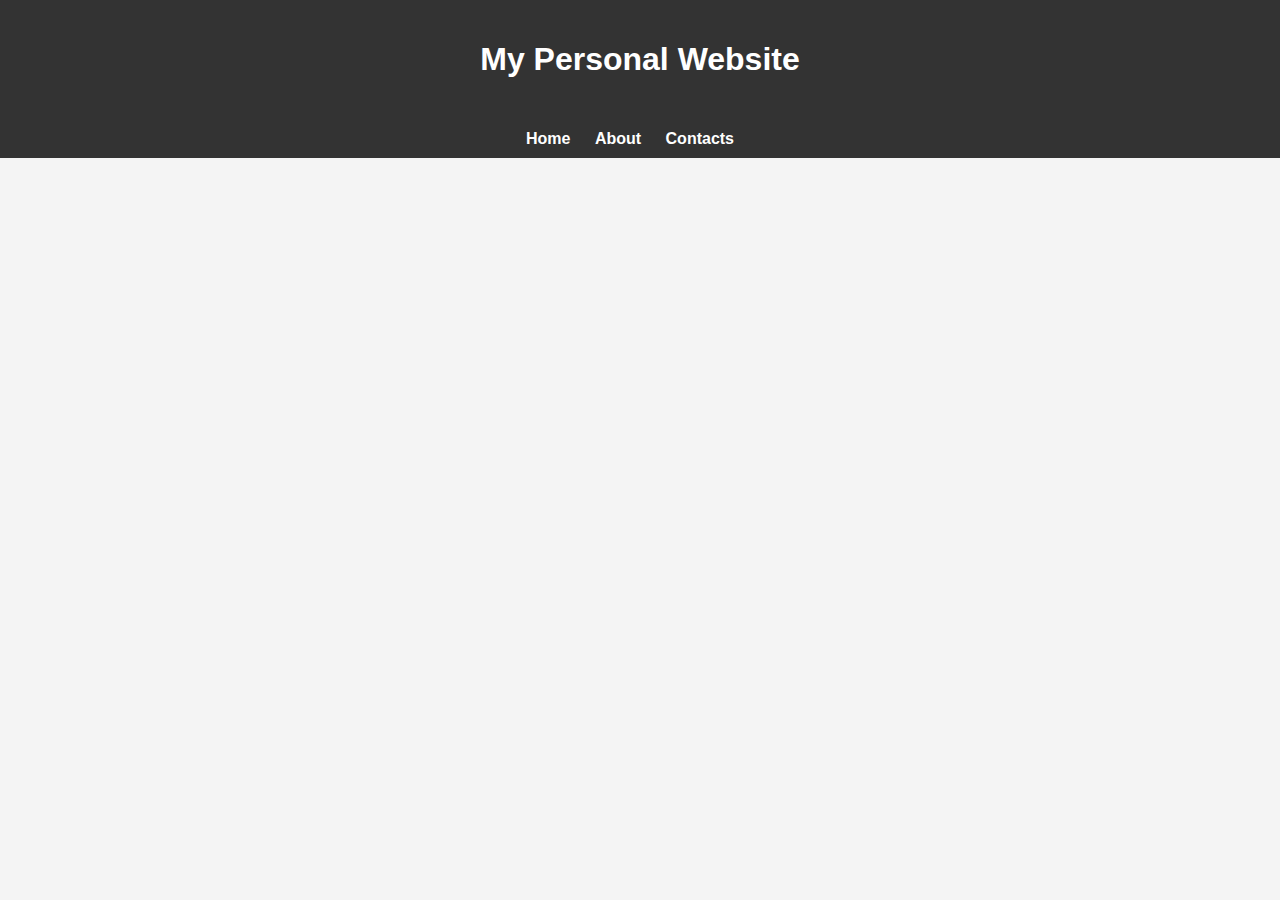
<file: index.html>
<!DOCTYPE html>
<html lang="en">
<head>
    <meta charset="UTF-8">
    <meta name="viewport" content="width=device-width, initial-scale=1.0">
    <title>My Personal Website</title>
    <link rel="stylesheet" href="index.css">
    <style>
      
        .education-container {
            background-color: #f0f0f0;
            border-radius: 10px;
            padding: 20px;
            margin-top: 20px;
            box-shadow: 0 4px 8px rgba(0, 0, 0, 0.1);
        }

        .education-container h3 {
            font-size: 1.2em;
            color: #333;
            margin-bottom: 10px;
        }

        .education-container p {
            font-size: 1em;
            color: #666;
            margin-top: 0;
        }
    </style>
</head>
<body>
    <header>
        <h1>My Personal Website</h1>
    </header>
    <nav>
        <ul>
            <li><a href="index.html">Home</a></li>
            <li><a href="about.html">About</a></li>
            <li><a href="Contacts.html">Contacts</a></li>
        </ul>
    </nav>
    
    <div class="container animated fade-in-up">
        <div class="profile">
            <img src="CARL.jpg" alt="Profile Picture">
            <h2>Carl Ivan Ken Simbulan</h2>
        </div>
        
        <div class="education-container">
            <p>Currently pursuing BS Information Technology at National University Laguna (NU Laguna). I am in my second year of college.</p>
        </div>
    </div>
</body>
</html>
</file>
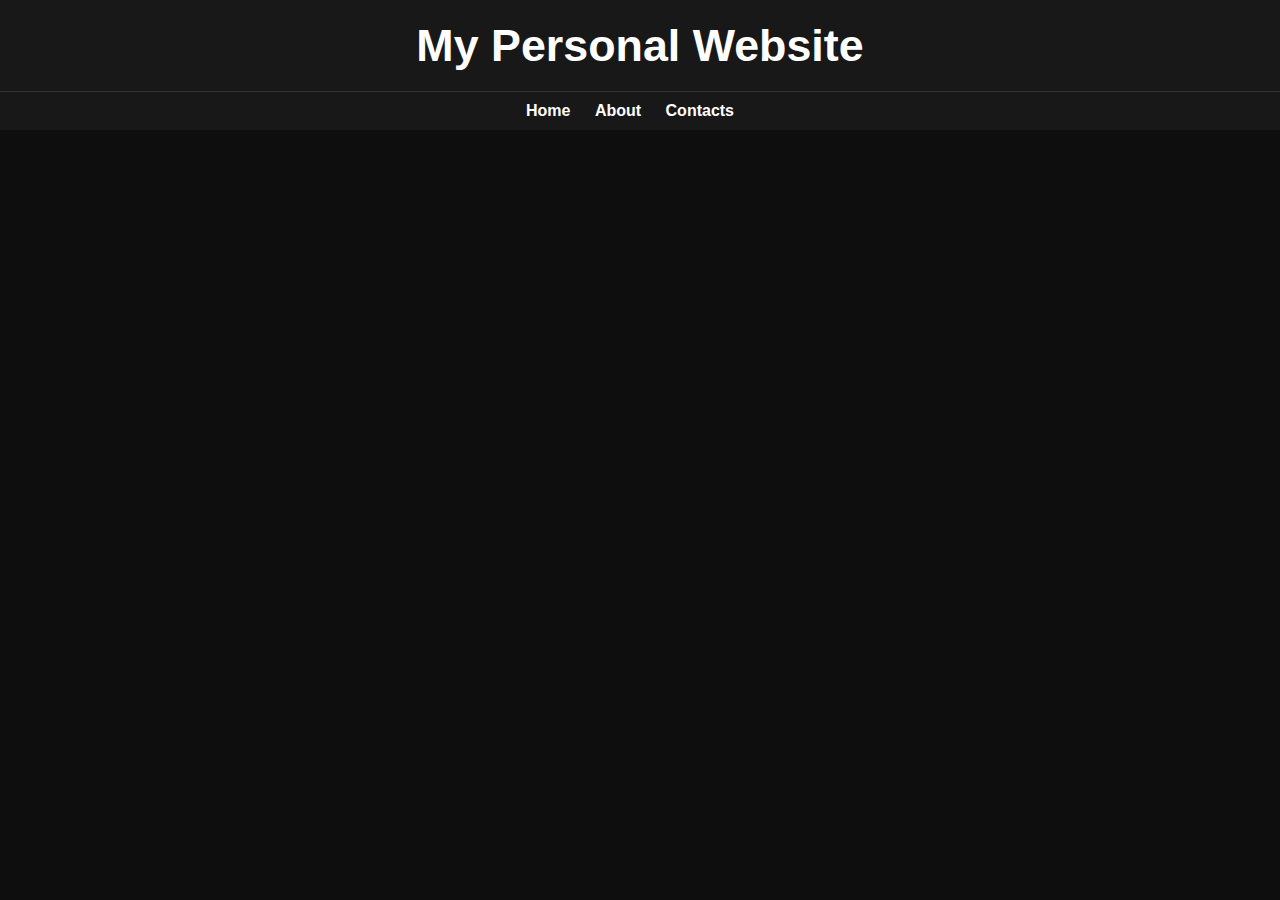
<file: carl-website/index.html>
<!DOCTYPE html>
<html lang="en">
<head>
    <meta charset="UTF-8">
    <meta name="viewport" content="width=device-width, initial-scale=1.0">
    <title>Personal Website</title>
    <link rel="stylesheet" href="index.css">
    <style>
    </style>
</head>
<body>
    <header>
        <h1>My Personal Website</h1>
    </header>
    <nav>
        <ul>
            <li><a href="index.html">Home</a></li>
            <li><a href="about.html">About</a></li>
            <li><a href="Contacts.html">Contacts</a></li> 
        </ul>
    </nav>
    
    <div class="container animated fade-in-up">
        <div class="profile">
            <img src="CARL.jpg" alt="Profile Picture">
            <h2>Carl Ivan Ken Simbulan</h2>
        </div>
        
        <div class="education-container">
            <p>Currently pursuing BS Information Technology at National University Laguna (NU Laguna). I am in my second year of college.</p>
        </div>
    </div>

    <script>
    </script>
</body>
</html>
</file>
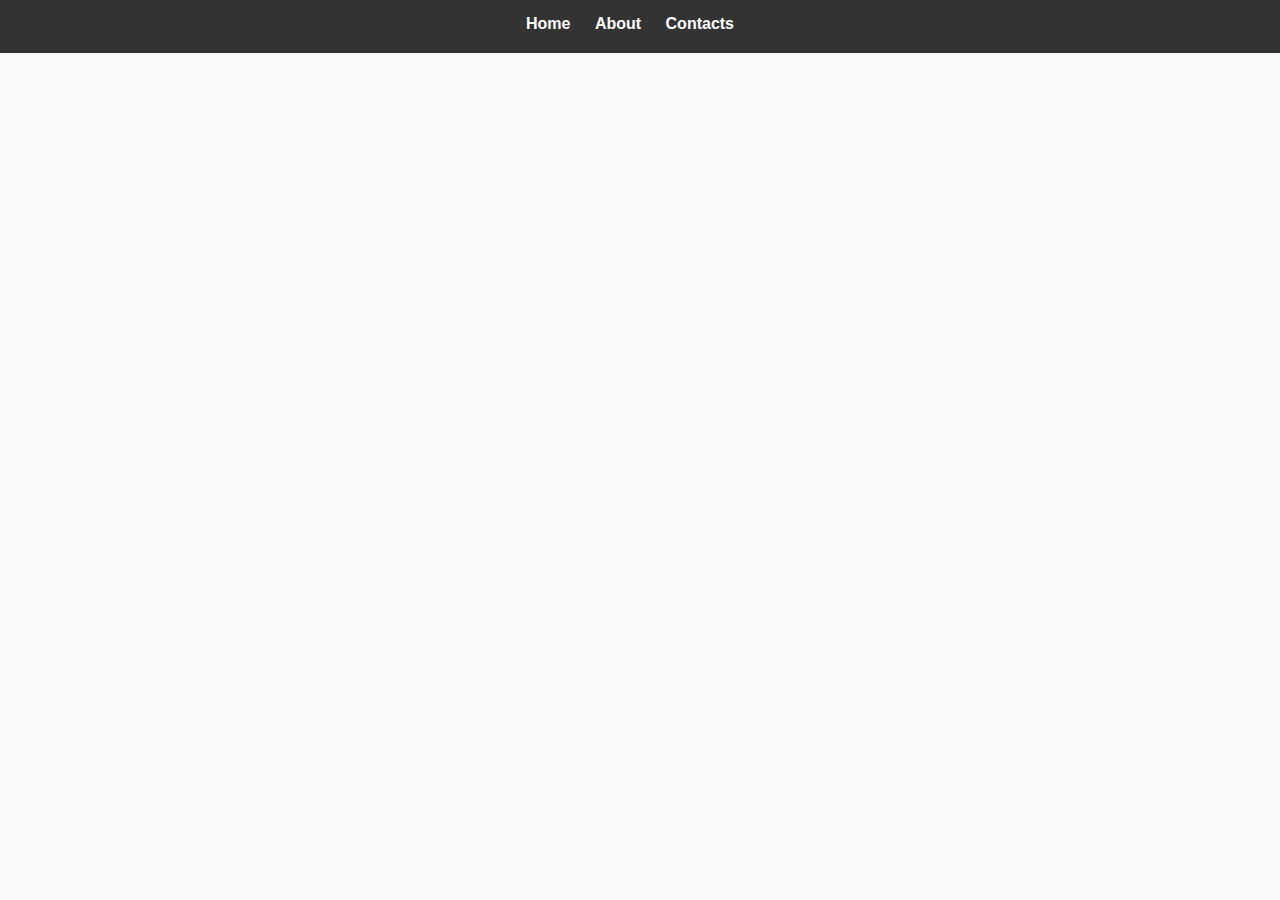
<file: about.html>
<!DOCTYPE html>
<html lang="en">
<head>
    <meta charset="UTF-8">
    <meta name="viewport" content="width=device-width, initial-scale=1.0">
    <title>About Me</title>
    <link rel="stylesheet" href="about.css">
</head>
<body>
    <nav>
        <ul>
            <li><a href="index.html">Home</a></li>
            <li><a href="about.html">About</a></li>
            <li><a href="Contacts.html">Contacts</a></li>
        </ul>
    </nav>

    <div class="about-section animated fade-in-up">
        <div class="container">
            <h2>About Me</h2>
            <div class="resume">
                <h3>Education</h3>
                <ul>
                    <li>NATIONAL UNIVERSITY - LAGUNA CAMPUS
                        Bachelor of Science in Information Technology
                        Current</li>
                    <li>
                        PATEROS TECHNOLOGICAL COLLEGE - MAIN
                        Bachelor of Science in Information Technology
                        2022-2023</li>
                    <li> 
                        FORT BONIFACIO HIGH SCHOOL
                        ICT - Computer System Servicing
                        2020-2022
                         </li>
                    <li>
                        SIGNAL VILLAGE NATIONAL HIGH SCHOOL
                        Information and Communication Technology
                        2017-2020</li>
                    <li>
                        RICARDO P. CRUZ SR. ELEMENTARY SCHOOL
                        2010-2016</li>
                </ul>
                <h3>Skills</h3>
                <ul>
                    <li>Programming Languages: Python, Java, JavaScript</li>
                    <li>Web Development: HTML/CSS, React, Node.js</li>
                    <li>Database Management: SQL, MongoDB</li>
                    <li>Other: Git, Linux</li>
                </ul>
                <h3>Achievements</h3>
                <ul>
                    <li>PTC MAIN:
                        1ST YEAR COLLEGE
                        1st semester Dean’s List  GWA: 1.37 
                        2nd semester Dean’s List GWA: 1.20</li>
                        
                        <li>NU LAGUNA:
                        2ND YEAR COLLEGE IRREGULAR
                        1st semester GWA: 3.10</li>
                        
                        <li> FBHS:
                        GRADE 11
                        First Semester top 8</li>
                   
                </ul>
            </div>
        </div>
    </div>

    <script>
     
        document.addEventListener("DOMContentLoaded", function(event) { 
            document.querySelector('.animated').classList.add('fade-in-up');
        });
    </script>
</body>
</html>
</file>
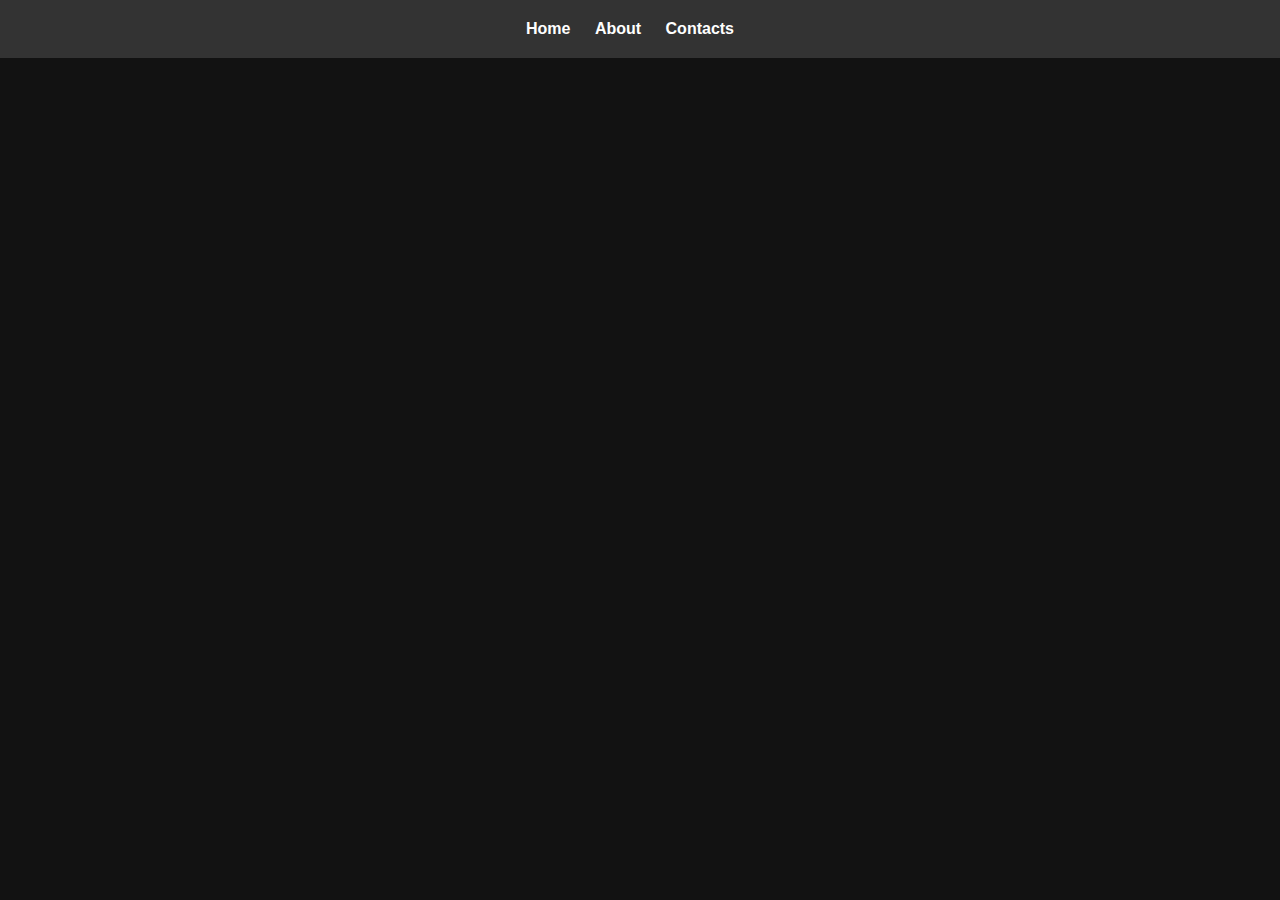
<file: carl-website/about.html>
<!DOCTYPE html>
<html lang="en">
<head>
    <meta charset="UTF-8">
    <meta name="viewport" content="width=device-width, initial-scale=1.0">
    <title>About</title>
    <link rel="stylesheet" href="about.css">
</head>
<body>
    <nav>
        <ul>
            <li><a href="index.html">Home</a></li>
            <li><a href="about.html">About</a></li>
            <li><a href="Contacts.html">Contacts</a></li>
        </ul>
    </nav>

    <div class="about-section animated fade-in-up">
        <div class="container">
            <h2>About Me</h2>
            <div class="resume">
                <button class="collapsible">Education</button>
                <div class="content">
                    <h3> </h3>
                    <ul>
                        <li>NATIONAL UNIVERSITY - LAGUNA CAMPUS
                            Bachelor of Science in Information Technology
                            Current</li>
                        <li>
                            PATEROS TECHNOLOGICAL COLLEGE - MAIN
                            Bachelor of Science in Information Technology
                            2022-2023</li>
                        <li> 
                            FORT BONIFACIO HIGH SCHOOL
                            ICT - Computer System Servicing
                            2020-2022
                            </li>
                        <li>
                            SIGNAL VILLAGE NATIONAL HIGH SCHOOL
                            Information and Communication Technology
                            2017-2020</li>
                        <li>
                            RICARDO P. CRUZ SR. ELEMENTARY SCHOOL
                            2010-2016</li>
                    </ul>
                </div>

                <button class="collapsible">Skills</button>
                <div class="content">
                    <h3> </h3>
                    <ul>
                        <li>Programming Languages: Python, Java, JavaScript</li>
                        <li>Web Development: HTML/CSS, React, Node.js</li>
                        <li>Database Management: SQL, MongoDB</li>
                        <li>Other: Git, Linux</li>
                    </ul>
                </div>

                <button class="collapsible">Achievements</button>
                <div class="content">
                    <h3> </h3>
                    <ul>
                        <li>PTC MAIN:
                            1ST YEAR COLLEGE
                            1st semester Dean’s List  GWA: 1.37 
                            2nd semester Dean’s List GWA: 1.20</li>
                        <li>NU LAGUNA:
                            2ND YEAR COLLEGE IRREGULAR
                            1st semester GWA: 3.10</li>
                        <li> FBHS:
                            GRADE 11
                            First Semester top 8</li>
                    </ul>
                </div>
            </div>
        </div>
    </div>

    <script>
        document.addEventListener("DOMContentLoaded", function(event) { 
            document.querySelector('.animated').classList.add('fade-in-up');
            const colls = document.querySelectorAll('.collapsible');
            colls.forEach(coll => {
                coll.addEventListener('click', function() {
                    this.classList.toggle('active');
                    const content = this.nextElementSibling;
                    if (content.style.maxHeight) {
                        content.style.maxHeight = null;
                    } else {
                        content.style.maxHeight = content.scrollHeight + 'px';
                    }
                });
            });
        });
    </script>
</body>
</html>
</file>
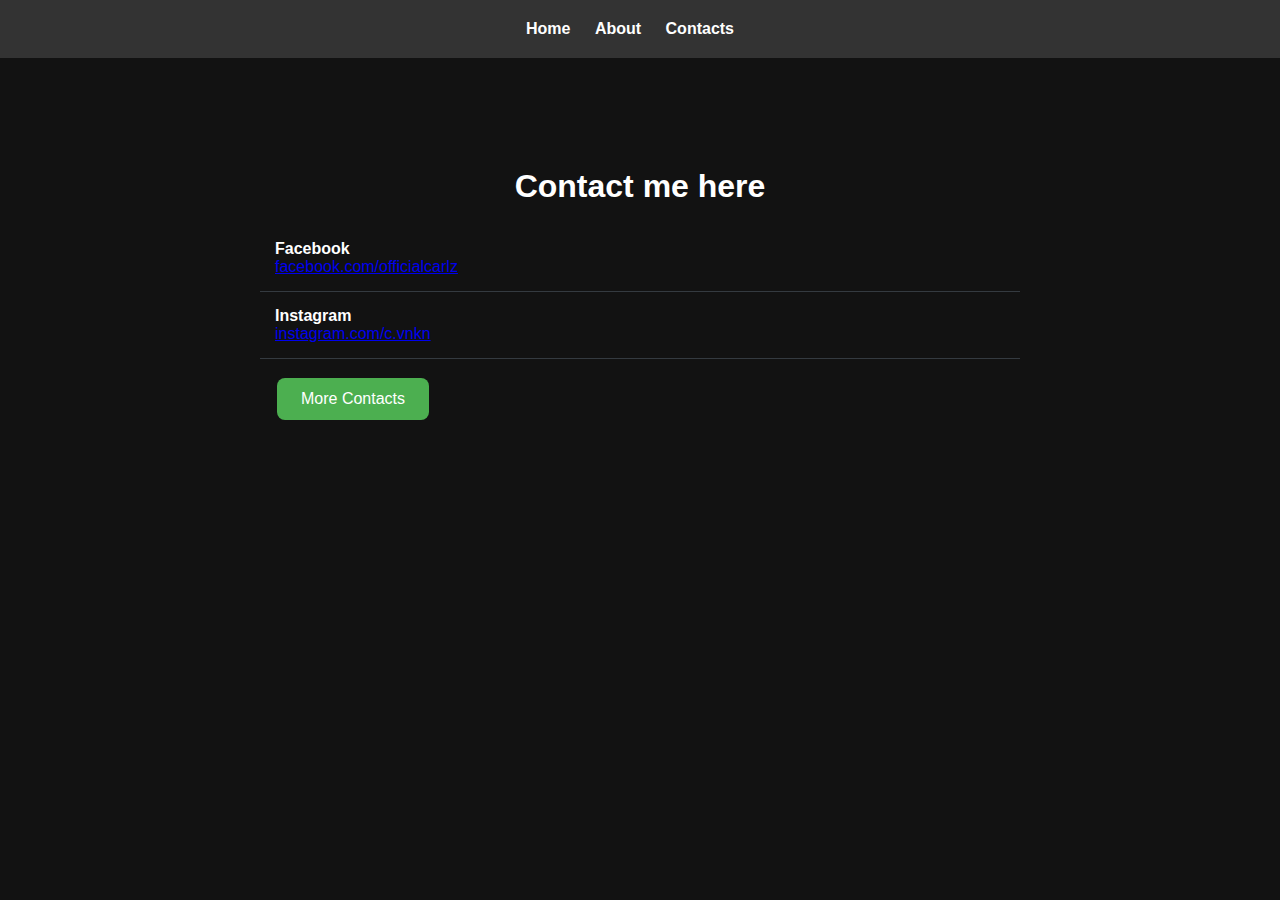
<file: carl-website/Contacts.html>
<!DOCTYPE html>
<html lang="en">
<head>
    <meta charset="UTF-8">
    <meta name="viewport" content="width=device-width, initial-scale=1.0">
    <title>Contacts</title>
    <link rel="stylesheet" href="Contacts.css">
    <style>
        .reveal-button {
            background-color: #4CAF50;
            border: none;
            color: white;
            padding: 12px 24px;
            text-align: center;
            text-decoration: none;
            display: inline-block;
            font-size: 16px;
            margin: 4px 2px;
            cursor: pointer;
            border-radius: 8px;
            transition: background-color 0.3s ease;
        }

        .reveal-button:hover {
            background-color: #45a049;
        }

        .hidden-content {
            display: none;
            padding: 20px;
            background-color: #333;
            color: #fff;
            border-radius: 8px;
            margin-top: 10px;
        }

        .hidden-content p {
            margin-bottom: 10px;
        }
    </style>
</head>
<body>
    <nav>
        <ul>
            <li><a href="index.html">Home</a></li>
            <li><a href="about.html">About</a></li>
            <li><a href="Contacts.html">Contacts</a></li>
        </ul>
    </nav>
    <div class="container animated fade-in-up">
        <h1>Contact me here</h1>
        <ul class="contact-list">
            <li>
                <div>
                    <span class="contact-name">Facebook</span><br>
                    <a href="https://www.facebook.com/officialcarlz/">facebook.com/officialcarlz</a>
                </div>
            </li>
            <li>
                <div>
                    <span class="contact-name">Instagram</span><br>
                    <a href="https://www.instagram.com/c.vnkn?fbclid=IwAR3DnFvyhtzOCk-M8lsQTguWf6KgP52Z7_2_wZehRfutfJiRSlvzvI9jvms">instagram.com/c.vnkn</a>
                </div>
            </li>
            <li>
                <button class="reveal-button" onclick="toggleHiddenContent()">More Contacts</button>
                <div class="hidden-content" id="hiddenContent">
                    <p>Email: carlivan252003@gmail.com</p>
                    <p>Phone: 09690583188</p>
                </div>
            </li>
        </ul>
    </div>

    <script>
        function toggleHiddenContent() {
            var x = document.getElementById("hiddenContent");
            if (x.style.display === "none") {
                x.style.display = "block";
            } else {
                x.style.display = "none";
            }
        }
    </script>
</body>
</html>
</file>
<file: index.css>
.profile img,
.profile h2,
.profile p,
.education-container h3,
.education-container p {
    transition: all 0.3s ease;
}

.profile:hover img,
.profile:hover h2,
.profile:hover p,
.education-container:hover h3,
.education-container:hover p {
    transform: translateY(-10px);
}

body {
    font-family: Arial, sans-serif;
    margin: 0;
    padding: 0;
    background-color: #f4f4f4;
}

header {
    background-color: #333;
    color: #fff;
    padding: 20px 0;
    text-align: center;
}

nav {
    background-color: #333;
    color: #333;
    padding: 10px 0;
    text-align: center;
}

nav ul {
    list-style-type: none;
    margin: 0;
    padding: 0;
}

nav ul li {
    display: inline;
    margin-right: 20px;
}

nav ul li a {
    text-decoration: none;
    color: #fff;
    font-weight: bold;
}

nav ul li a:hover {
    color: #ffd700;
}

.container {
    max-width: 800px;
    margin: 20px auto;
    padding: 20px;
    border-radius: 10px;
    box-shadow: 0 0 10px rgba(0, 0, 0, 0.1);
    margin-top: 15vh;
}

.profile {
    text-align: center;
    margin-bottom: 20px;
}

.profile img {
    border-radius: 50%;
    width: 150px;
    height: 150px;
    margin-bottom: 10px;
}

.profile h2 {
    color: #333;
    margin-bottom: 5px;
}

.profile p {
    color: #666;
}

.education-container {
    background-color: #f0f0f0;
    border-radius: 10px;
    padding: 20px;
    margin-top: 20px;
    box-shadow: 0 4px 8px rgba(0, 0, 0, 0.1);
    text-align: center;
}

.education-container h3 {
    font-size: 1.2em;
    color: #333;
    margin-bottom: 10px;
}

.education-container p {
    font-size: 1em;
    color: #666;
    margin-top: 0;
}

.animated {
    animation-duration: 1s;
    animation-fill-mode: both;
}

@keyframes fadeInUp {
    from {
        opacity: 0;
        transform: translateY(20px);
    }
    to {
        opacity: 1;
        transform: translateY(0);
    }
}

.fade-in-up {
    opacity: 0;
    animation-name: fadeInUp;
}
</file>
<file: carl-website/index.css>
* {
    margin: 0;
    padding: 0;
    box-sizing: border-box;
}

body {
    font-family: 'Roboto', sans-serif;
    background-color: #0e0e0e; 
    color: #fff;
}

header {
    background-color: #181818; 
    padding: 20px 0;
    text-align: center;
    border-bottom: 1px solid #333; 
}

h1 {
    font-size: 2.8rem; 
}

nav {
    background-color: #181818;
    padding: 10px 0;
    text-align: center;
}

nav ul {
    list-style-type: none;
}

nav ul li {
    display: inline-block;
    margin-right: 20px;
}

nav ul li a {
    text-decoration: none;
    color: #fff;
    font-weight: bold;
    transition: color 0.3s ease; 
}

nav ul li a:hover {
    color: #ffd700; 
}

.container {
    max-width: 800px;
    margin: 10vh auto; 
    padding: 40px;
}

.profile {
    text-align: center;
    margin-bottom: 40px;
}

.profile img {
    border-radius: 50%;
    width: 200px;
    height: 200px;
    margin-bottom: 20px;
    transition: transform 0.3s ease; 
}

.profile img:hover {
    transform: scale(1.05);
}

.profile h2 {
    margin-bottom: 10px;
    font-size: 36px; 
}

.profile p {
    color: #ccc; 
    font-size: 18px; 
}

.education-container {
    border-radius: 15px;
    padding: 40px;
    margin-top: 40px;
    text-align: center;
    
    color: #fff;
}

.education-container h3 {
    font-size: 2em;
    margin-bottom: 20px;
}

.education-container p {
    font-size: 1.4em;
    margin-top: 0;
}

.animated {
    animation-duration: 1s;
    animation-fill-mode: both;
}

@keyframes fadeInUp {
    from {
        opacity: 0;
        transform: translateY(50px);
    }
    to {
        opacity: 1;
        transform: translateY(0);
    }
}

.fade-in-up {
    opacity: 0;
    animation-name: fadeInUp;
}


@media only screen and (max-width: 768px) {
    .container {
        padding: 20px; 
    }

    .profile img {
        width: 150px;
        height: 150px;
    }

    .profile h2 {
        font-size: 28px;
    }

    .profile p {
        font-size: 16px;
    }

    .education-container {
        padding: 20px;
    }

    .education-container h3 {
        font-size: 1.5em;
    }

    .education-container p {
        font-size: 1.2em;
    }
}
</file>
<file: about.css>
body, nav ul li a, .about-section, .resume h3, .resume ul, .resume li {
    transition: all 0.3s ease;
}

body:hover, nav ul li a:hover, .about-section:hover, .resume h3:hover, .resume ul:hover, .resume li:hover {
    transform: translateY(-5px);
}


body {
    font-family: Arial, sans-serif;
    margin: 0;
    padding: 0;
    background-color: #f9f9f9;
}

nav {
    background-color: #333;
    color: #fff;
    padding: 20px 0;
    text-align: center;
    position: fixed;
    width: 100%;
    z-index: 1000;
}

nav ul {
    list-style-type: none;
    margin: 0;
    padding: 0;
}

nav ul li {
    display: inline;
    margin-right: 20px;
}

nav ul li a {
    text-decoration: none;
    color: #fff;
    font-weight: bold;
    transition: color 0.3s ease;
}

nav ul li a:hover {
    color: #ffd700;
}

.about-section {
    padding: 50px;
    background-color:fff;
    border-radius: 10px;
    box-shadow: 0 0 20px rgba(0, 0, 0, 0.1);
    margin-top: 0;
}

.container {
    max-width: 800px;
    margin: 50px auto;
}

.resume h3 {
    margin-top: 30px;
}

.resume ul {
    padding-left: 20px;
}

.resume li {
    margin-bottom: 15px;
}


.animated {
    animation-duration: 1s;
    animation-fill-mode: both;
}

@keyframes fadeInUp {
    from {
        opacity: 0;
        transform: translateY(20px);
    }
    to {
        opacity: 1;
        transform: translateY(0);
    }
}

.fade-in-up {
    opacity: 0;
    animation-name: fadeInUp;
}
</file>
<file: carl-website/about.css>
* {
    margin: 0;
    padding: 0;
    box-sizing: border-box;
}

body {
    font-family: 'Roboto', sans-serif;
    margin: 0;
    padding: 0;
    background-color: #121212; 
    color: #fff; 
}

nav {
    background-color: #333; 
    color: #fff;
    padding: 20px 0;
    text-align: center;
    position: fixed;
    width: 100%;
    z-index: 1000;
    top: 0; 
}

nav ul {
    list-style-type: none;
    margin: 0;
    padding: 0;
}

nav ul li {
    display: inline;
    margin-right: 20px;
}

nav ul li a {
    text-decoration: none;
    color: #fff;
    font-weight: bold;
    transition: color 0.3s ease;
}

nav ul li a:hover {
    color: #ffd700; 
}

.about-section {
    padding: 50px;
    border-radius: 15px; 
    margin-top: 10vh;
}

.container {
    max-width: 800px;
    margin: 0 auto;
}

.resume h3 {
    margin-top: 30px;
    font-size: 24px; 
}

.resume ul {
    padding-left: 20px;
}

.resume li {
    margin-bottom: 15px;
    font-size: 18px;
}

/* Animation */
.animated {
    animation-duration: 1s;
    animation-fill-mode: both;
}

@keyframes fadeInUp {
    from {
        opacity: 0;
        transform: translateY(20px);
    }
    to {
        opacity: 1;
        transform: translateY(0);
    }
}

.fade-in-up {
    opacity: 0;
    animation-name: fadeInUp;
}

.about-section h2,
.about-section h3,
.about-section ul,
.about-section li {
    animation: fadeInUp 1s ease forwards;
}

/* Collapsible sections */
.collapsible {
    cursor: pointer;
    padding: 18px;
    width: 100%;
    border: none;
    text-align: left;
    outline: none;
    font-size: 20px;
    transition: 0.4s;
    background-color: #333;
    color: #fff;
    border-radius: 8px;
    margin-top: 10px;
}

.active, .collapsible:hover {
    background-color: #555;
}

.content {
    padding: 0 18px;
    overflow: hidden;
    transition: max-height 0.3s ease-out;
    background-color: #444;
    border-bottom-left-radius: 8px;
    border-bottom-right-radius: 8px;
    max-height: 0;
}

.collapsible:after {
    content: '\02795'; /* Unicode character for "plus" sign (+) */
    font-size: 13px;
    color: #fff;
    float: right;
    margin-left: 5px;
}

.active:after {
    content: "\2796"; 
}
</file>
<file: carl-website/Contacts.css>
* {
    margin: 0;
    padding: 0;
    box-sizing: border-box;
}

body {
    font-family: 'Segoe UI', Tahoma, Geneva, Verdana, sans-serif;
    background-color: #121212; 
    color: #fff; 
}

nav {
    background-color: #333;
    color: #fff;
    padding: 20px 0;
    text-align: center;
}

nav ul {
    list-style-type: none;
    margin: 0;
    padding: 0;
}

nav ul li {
    display: inline;
    margin-right: 20px;
}

nav ul li a {
    text-decoration: none;
    color: #fff;
    font-weight: bold;
    transition: color 0.3s ease;
}

nav ul li a:hover {
    color: #ffd700; 
}

.container {
    max-width: 800px;
    margin: 20px auto;
    padding: 20px;
    border-radius: 15px;
    margin-top: 10vh;
}

h1 {
    text-align: center;
    color: #fff;
    margin-bottom: 20px;
}

.contact-list {
    list-style-type: none;
    padding: 0;
}

.contact-list li {
    border-bottom: 1px solid #343a40;
    padding: 15px;
    display: flex;
    justify-content: space-between;
    align-items: center;
    transition: background-color 0.3s ease;
}

.contact-list li:last-child {
    border-bottom: none;
}

.contact-list li:hover {
    background-color: #343a40; 
}

.contact-name {
    font-weight: bold;
}

.contact-email {
    color: #6c757d; 
}
</file>
